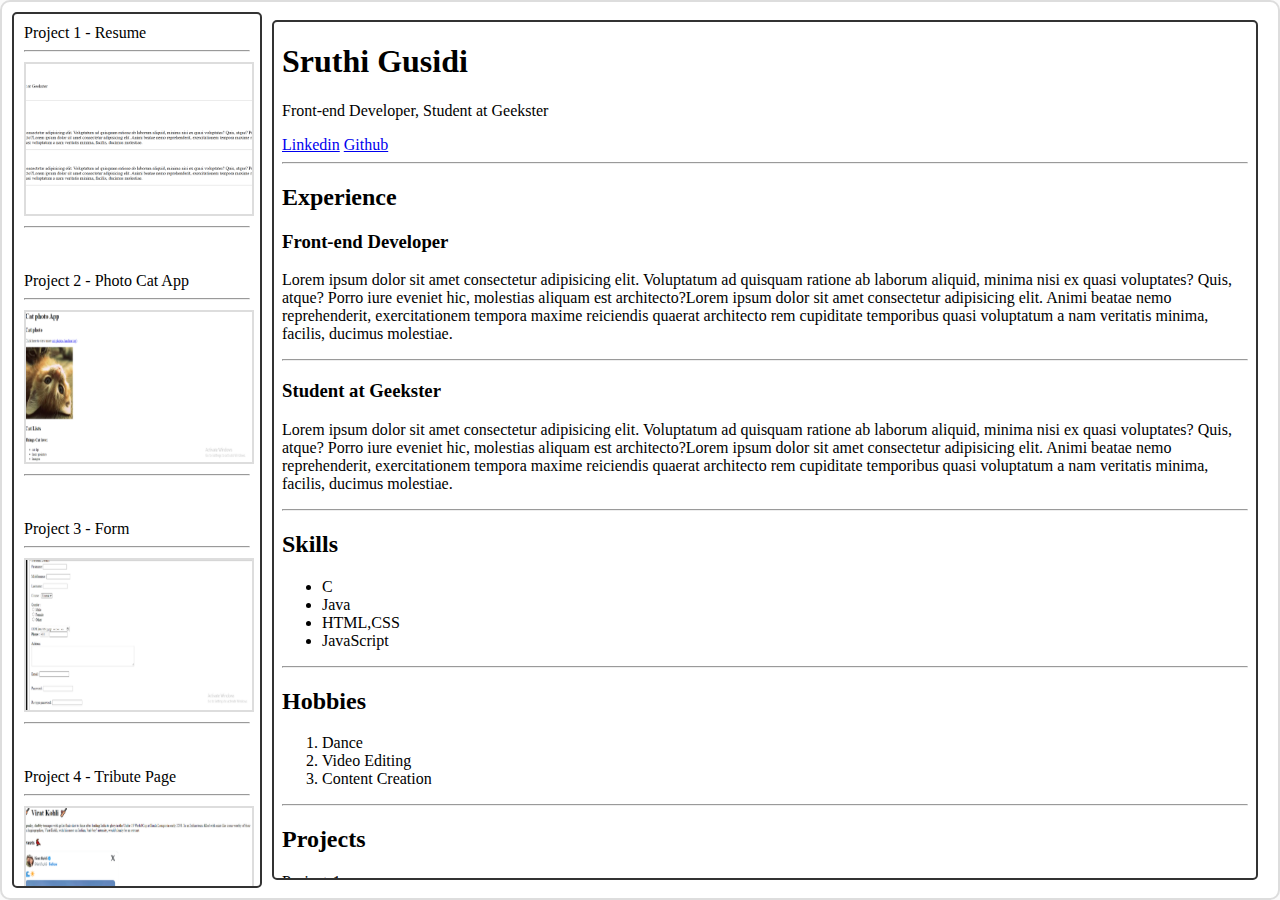
<file: index.html>
<!DOCTYPE html>
<html lang="en">
<head>
  <meta charset="UTF-8">
  <meta name="viewport" content="width=device-width, initial-scale=1.0">
  <title>Webpage Viewer</title>
  <link rel="stylesheet" href="styles.css">
</head>
<body>
  <div class="container">
    <div class="sidebar">
      <div>
        Project 1 - Resume
        <a href="Resume.html" target="webpageViewer">
          <hr><div class="project-thumbnail" style="background-image: url('Resume_cover.png');"></div><hr>
        </a>
      </div><br>
      <div>
        Project 2 - Photo Cat App
        <a href="cat.html" target="webpageViewer">
          <hr><div class="project-thumbnail" style="background-image: url('cat_cover.png');"></div><hr>
        </a>
      </div><br>
      <div>
        Project 3 - Form
        <a href="form.html" target="webpageViewer">
          <hr><div class="project-thumbnail" style="background-image: url('form_cover.png');"></div><hr>
        </a>
      </div><br>
      <div>
        Project 4 - Tribute Page
        <a href="Virat.html" target="webpageViewer">
          <hr><div class="project-thumbnail" style="background-image: url('virat_cover.png');"></div><hr>
        </a>
      </div><br>
    </div>
    <div class="iframe-container">
      <iframe name="webpageViewer" src="Resume.html" title="Webpage Viewer"></iframe>
    </div>
  </div>
</body>
</html>
</file>
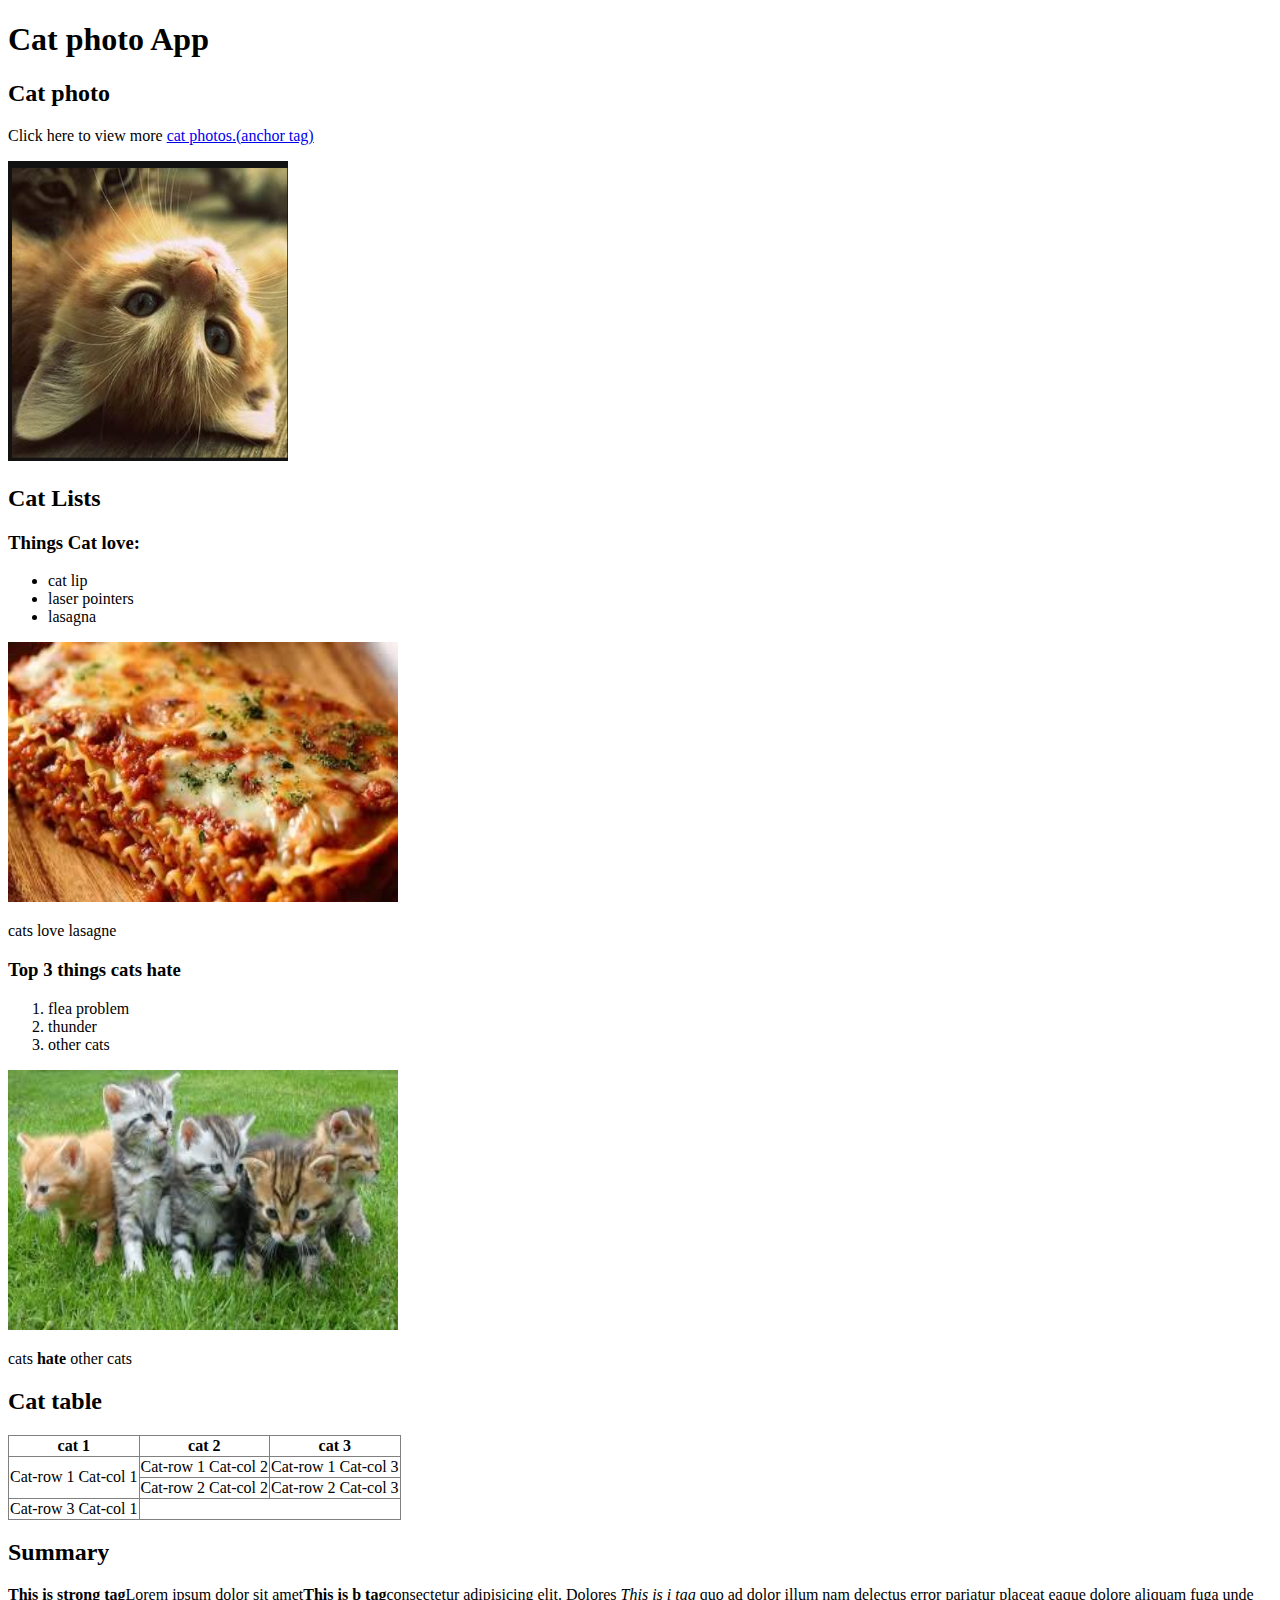
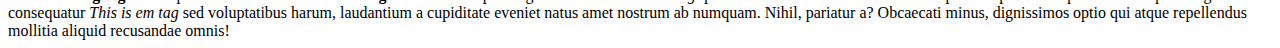
<file: cat.html>
<!DOCTYPE html>
<html lang="en">
<head>
  <meta charset="UTF-8">
  <meta name="viewport" content="width=device-width, initial-scale=1.0">
  <title>Cat Photo App</title>
</head>
<body>
  <h1>Cat photo App</h1>
  <h2>Cat photo</h2>
  <p>Click here to view more <a href="#list">cat photos.(anchor tag)</a></p>

  <img src="cat_pic.png" alt="cat pic" height="300" width="280">

  <h2 id="list">Cat Lists</h2>
  <h3>Things Cat love:</h3>
  <ul>
    <li>cat lip</li>
    <li>laser pointers</li>
    <li>lasagna</li>
  </ul>
  <img src="lasagne.jpeg" alt="lasagana" height="260" width="390">
  <p>cats love lasagne</p>

  <h3>Top 3 things cats hate</h3>
  <ol>
    <li>flea problem</li>
    <li>thunder</li>
    <li>other cats</li>
  </ol>

  <img src="cats_group.jpeg" alt="cats group" height="260" width="390">

<p>cats <b>hate</b> other cats</p>
<h2>Cat table</h2>
<table frame="border" rules="all">
  <tr>
    <th>cat 1</th>
    <th>cat 2</th>
    <th>cat 3</th>
  </tr>
  <tr>
    <td rowspan="2">Cat-row 1 Cat-col 1</td>
    <td>Cat-row 1 Cat-col 2</td>
    <td>Cat-row 1 Cat-col 3</td>
  </tr>
  <tr>
    <td>Cat-row 2 Cat-col 2</td>
    <td>Cat-row 2 Cat-col 3</td>
  </tr>
  <tr>
    <td>Cat-row 3 Cat-col 1</td>
  </tr>
</table>
<h2>Summary</h2>
<strong>This is strong tag</strong>Lorem ipsum dolor sit amet<b>This is b tag</b>consectetur adipisicing elit. Dolores <i>This is i tag</i> quo ad dolor illum nam delectus error pariatur placeat eaque dolore aliquam fuga unde consequatur <em>This is em tag</em> sed voluptatibus harum, laudantium a cupiditate eveniet natus amet nostrum ab numquam. Nihil, pariatur a? Obcaecati minus, dignissimos optio qui atque repellendus mollitia aliquid recusandae omnis!

</body>
</html>
</file>
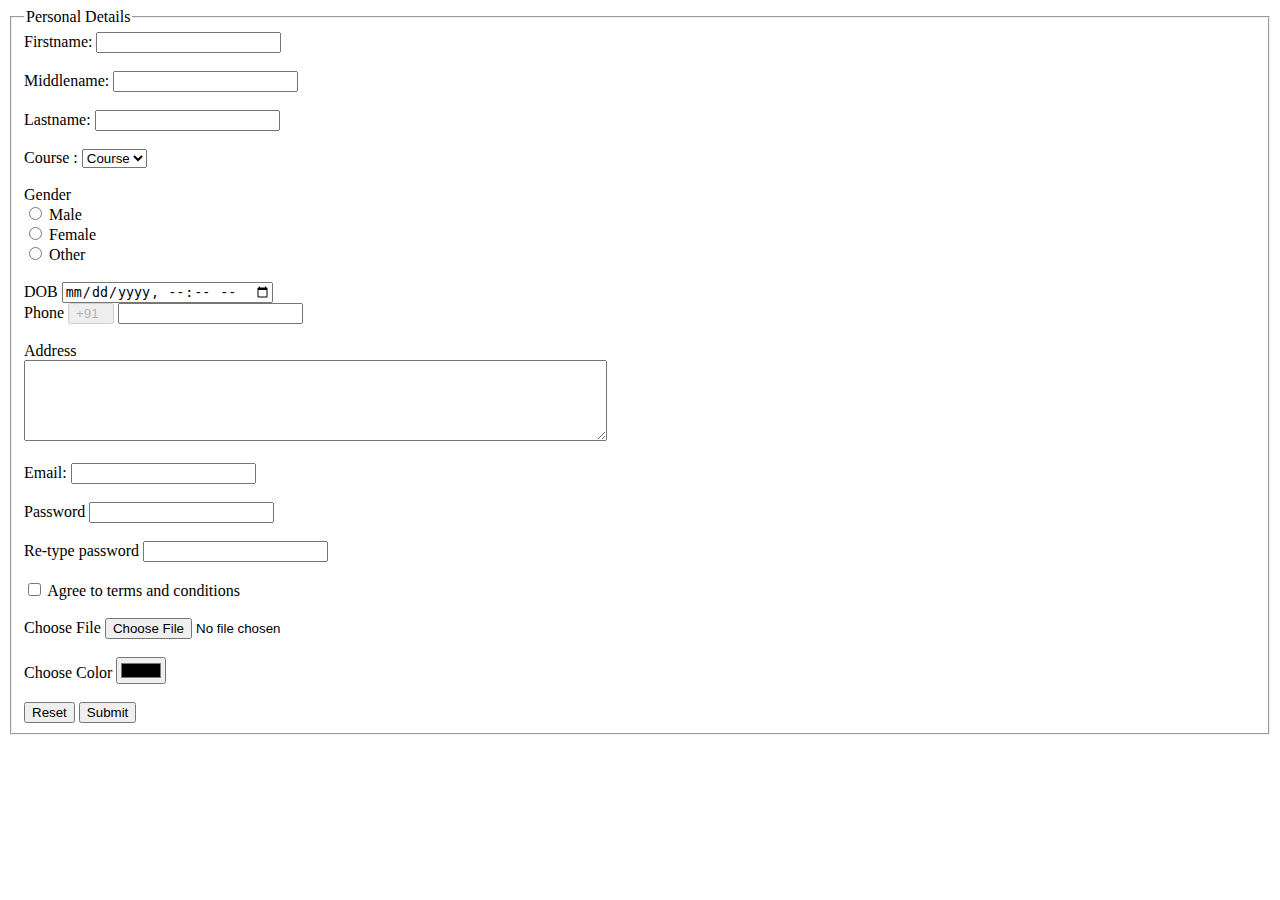
<file: form.html>
<!DOCTYPE html>
<html lang="en">
<head>
  <meta charset="UTF-8">
  <meta name="viewport" content="width=device-width, initial-scale=1.0">
  <title>FORM</title>
</head>
<body>
  <fieldset>
    <legend>Personal Details</legend>

    <form action="">
      <label for="firstname">Firstname:</label>
      <input type="text" name="firstname" id="firstname">

      <br><br>

      <label for="middlename">Middlename:</label>
      <input type="text" name="middlename" id="middlename">

      <br><br>

      <label for="lastname">Lastname:</label>
      <input type="text" name="lastname" id="lastname">
    
      <br><br>
      <label for="course">Course :</label>
      <select name="course" id="" >
        <option value="course">Course</option>
        <option value="BCA">BCA</option>
        <option value="BBA">BBA</option>
        <option value="B.Tech">B.Tech</option>
        <option value="MBA">MBA</option>
        <option value="MCA">MCA</option>
        <option value="M.Tech">M.Tech</option>
      </select>
      <br><br>
      <label for="gender">Gender</label>
      <br>
      <input type="radio" value="Male">
      <label for="male">Male</label>
      <br>
      <input type="radio" value="female">
      <label for="female">Female</label>
      <br>
      <input type="radio" value="Other">
      <label for="other">Other</label>
      <br><br>
      <label for="dob">DOB</label>
      <input type="datetime-local">
      <br>
      <label for="phone">Phone</label>
      <input type="button" disabled name="code" value="+91  ">
      <input type="tel" name="" id="phone" maxlength="10" pattern="\d{10}" >
      <br><br>
      <label for="address">Address</label>
      <br>
      <textarea name="address" id="" rows="5" cols="70"></textarea>
      <br><br>
      <label for="email">Email:</label>
      <input type="email" name="name" id="">
      <br><br>
      <label for="password">Password</label>
      <input type="password" name="password" id="">
      <br><br>
      <label for="password">Re-type password</label>
      <input type="password" name="password" id="">
      <br><br>
      <input type="checkbox" name="" id="">
      <label for="terms">Agree to terms and conditions</label>
      <br><br>
      <label for="file">Choose File</label>
      <input type="file" name="file" id="">
      <br><br>
      <label for="color">Choose Color</label>
      <input type="color" name="" id="">
      <br><br>
      <input type="button" name="reset" value="Reset">
      <input type="button" name="submit" value="Submit">
      
    </form>
  </fieldset>
  
</body>
</html>
</file>
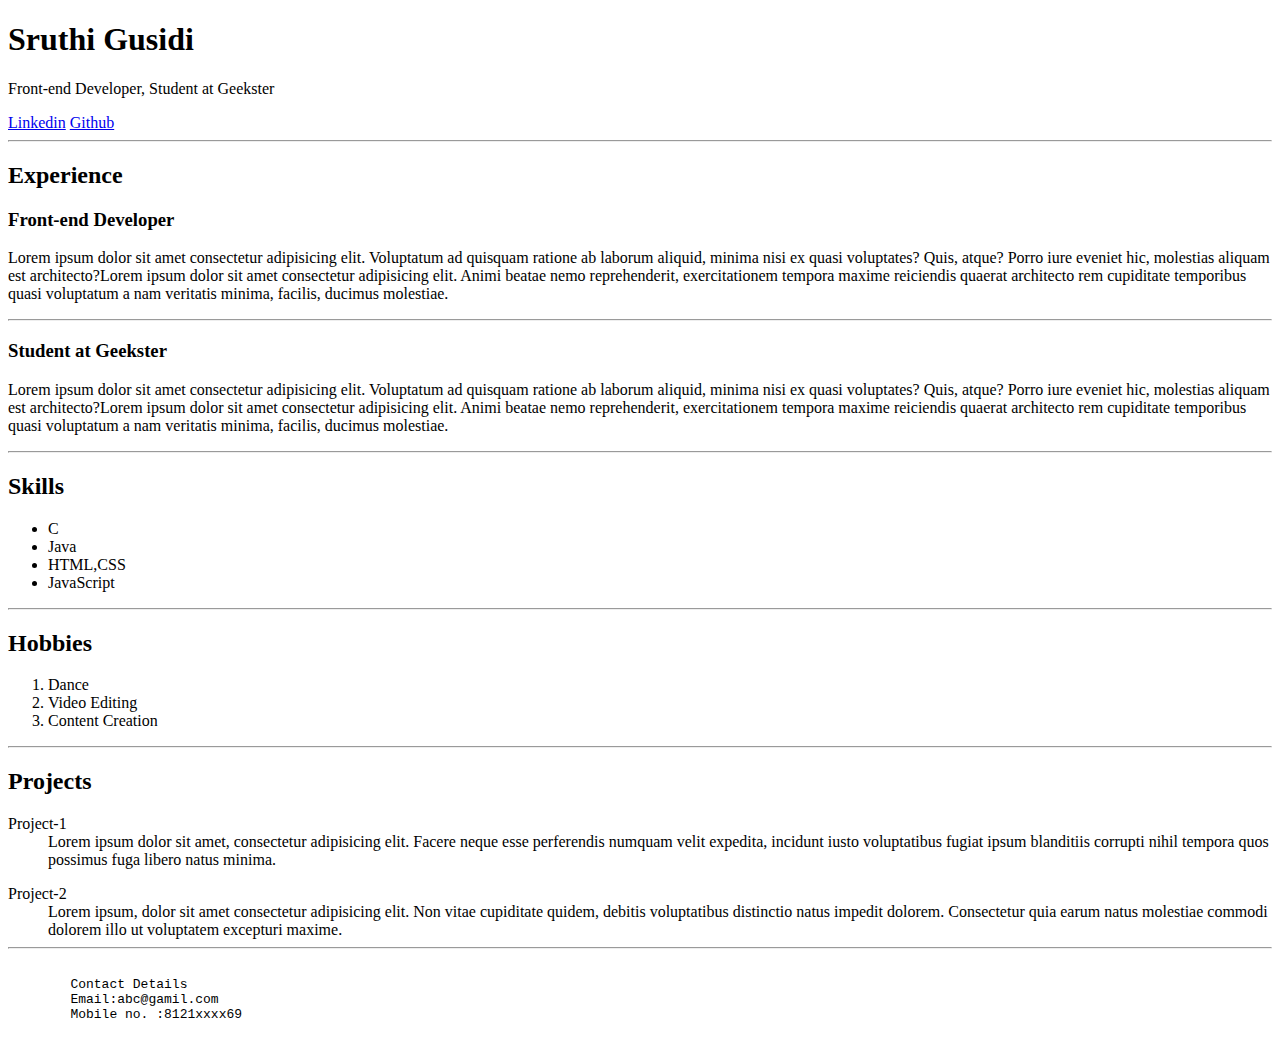
<file: Resume.html>
<!DOCTYPE html>
<html lang="en">
<head>
  <meta charset="UTF-8">
  <meta name="viewport" content="width=device-width, initial-scale=1.0">
  <title>Resume</title>
  
</head>
<body>
  <h1>Sruthi Gusidi</h1>
  <p>Front-end Developer, Student at Geekster</p>
  <a href="https://www.linkedin.com/in/sruthigusidi/" target="_blank">Linkedin</a>
  <a href="https://github.com/sruthigusidi" target="_blank">Github</a>
  <hr>
  <h2>Experience</h2>
  <h3>Front-end Developer</h3>
  <p>Lorem ipsum dolor sit amet consectetur adipisicing elit. Voluptatum ad quisquam ratione ab laborum aliquid, minima nisi ex quasi voluptates? Quis, atque? Porro iure eveniet hic, molestias aliquam est architecto?Lorem ipsum dolor sit amet consectetur adipisicing elit. Animi beatae nemo reprehenderit, exercitationem tempora maxime reiciendis quaerat architecto rem cupiditate temporibus quasi voluptatum a nam veritatis minima, facilis, ducimus molestiae.</p>
  <hr>
  <h3>Student at Geekster</h3>
  <p>Lorem ipsum dolor sit amet consectetur adipisicing elit. Voluptatum ad quisquam ratione ab laborum aliquid, minima nisi ex quasi voluptates? Quis, atque? Porro iure eveniet hic, molestias aliquam est architecto?Lorem ipsum dolor sit amet consectetur adipisicing elit. Animi beatae nemo reprehenderit, exercitationem tempora maxime reiciendis quaerat architecto rem cupiditate temporibus quasi voluptatum a nam veritatis minima, facilis, ducimus molestiae.</p>
  <hr>
  <h2>Skills</h2>
  <ul>
    <li>C</li>
    <li>Java</li>
    <li>HTML,CSS </li>
    <li>JavaScript</li>
  </ul>
  <hr>
  <h2>Hobbies</h2>
  <ol>
   
    <li>Dance</li>
    <li>Video Editing</li>
    <li>Content Creation</li>
  </ol>
  <hr>
  <h2>Projects</h2>
  <dl>
    <dt>Project-1</dt>
    <dd>Lorem ipsum dolor sit amet, consectetur adipisicing elit. Facere neque esse perferendis numquam velit expedita, incidunt iusto voluptatibus fugiat ipsum blanditiis corrupti nihil tempora quos possimus fuga libero natus minima.</dd>
  </dl>
  <dt>Project-2</dt>
  <dd>Lorem ipsum, dolor sit amet consectetur adipisicing elit. Non vitae cupiditate quidem, debitis voluptatibus distinctio natus impedit dolorem. Consectetur quia earum natus molestiae commodi dolorem illo ut voluptatem excepturi maxime.
  </dd>
  <hr>
  <pre> 
        Contact Details 
        Email:abc@gamil.com 
        Mobile no. :8121xxxx69
  </pre>
</body>
</html>
</file>
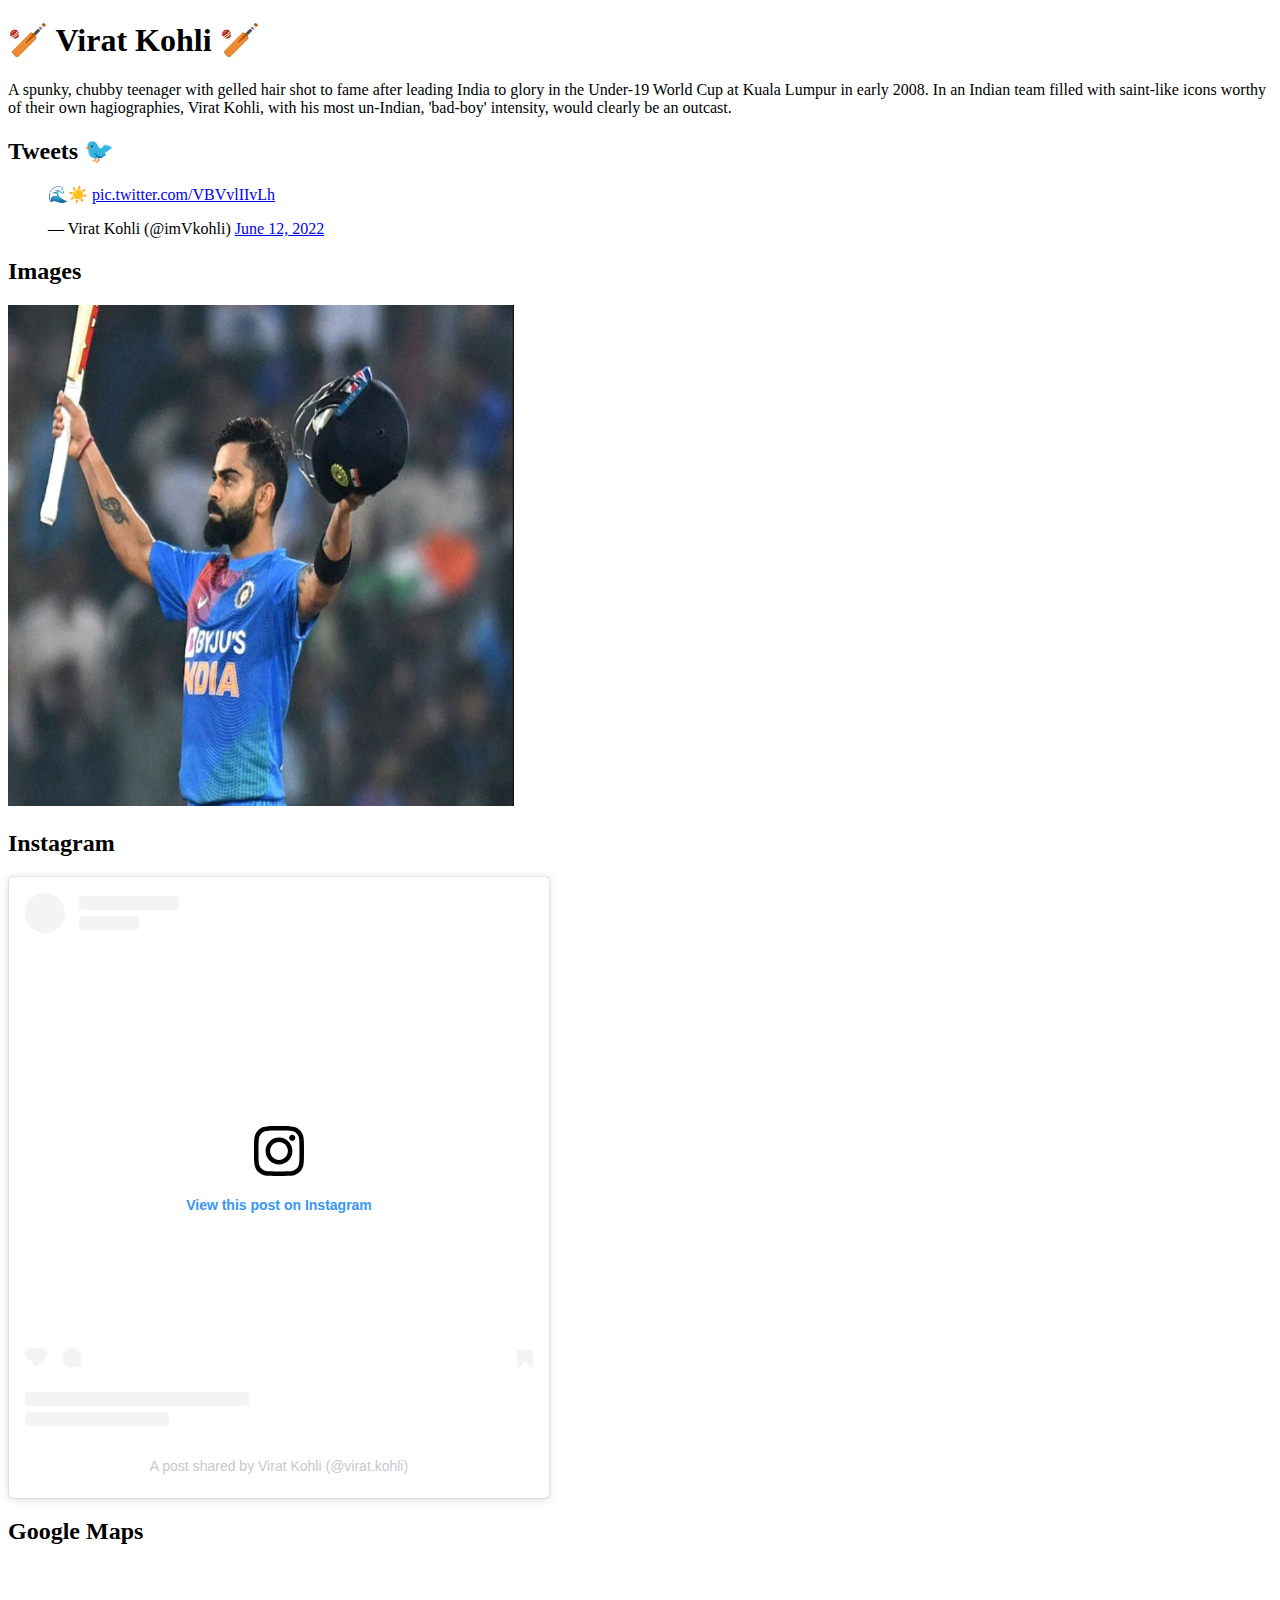
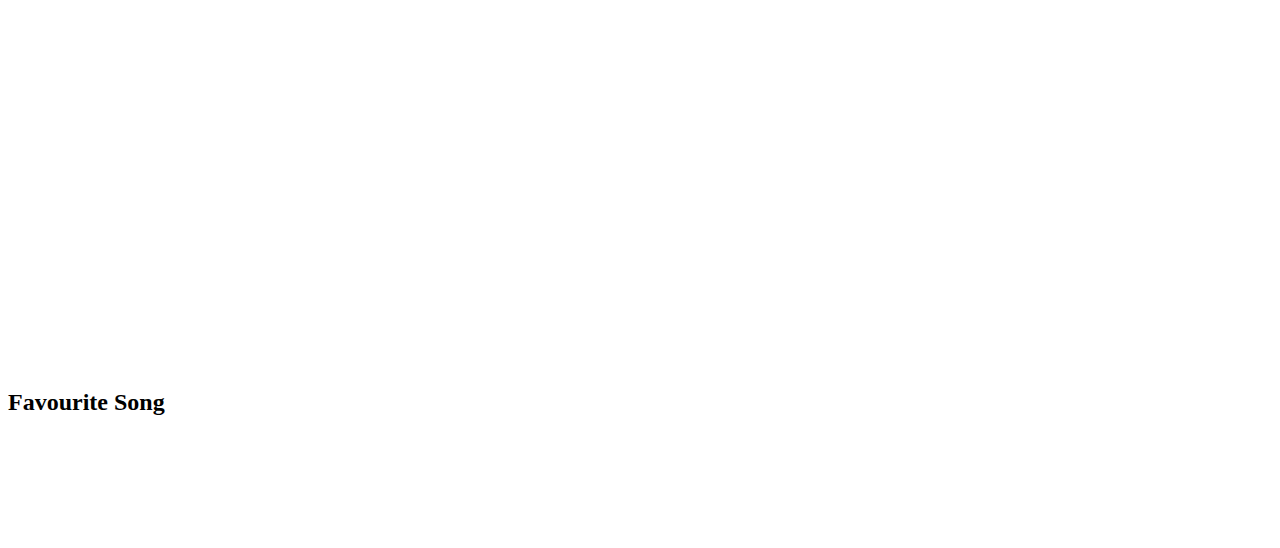
<file: Virat.html>
<!DOCTYPE html>
<html lang="en">
<head>
  <meta charset="UTF-8">
  <meta name="viewport" content="width=device-width, initial-scale=1.0">
  <title>Virat Kohli</title>
</head>
<body>
 <h1> &#127951; Virat Kohli &#127951;</h1>
 <p>A spunky, chubby teenager with gelled hair shot to fame after leading India to glory 
    in the Under-19 World Cup at Kuala Lumpur in early 2008.
     In an Indian team filled with saint-like icons worthy of their own hagiographies,
      Virat Kohli, with his most un-Indian, 'bad-boy' intensity, would clearly be an outcast.
</p>
<h2> Tweets &#128038;</h2>
<blockquote class="twitter-tweet"><p lang="qme" dir="ltr">🌊☀️ <a href="https://t.co/VBVvlIIvLh">
    pic.twitter.com/VBVvlIIvLh</a></p>&mdash; Virat Kohli (@imVkohli)
     <a href="https://twitter.com/imVkohli/status/1535961086012235776?ref_src=twsrc%5Etfw">June 12, 2022
 </a></blockquote> 
<script async src="https://platform.twitter.com/widgets.js" charset="utf-8"></script>
<h2>Images </h2>
  <img src="Virat Pic.png" height="80%" width="40%">
  <h2>Instagram </h2>
  <blockquote class="instagram-media" data-instgrm-permalink="https://www.instagram.com/reel/CedeaFMAf0n/?utm_source=ig_embed&amp;utm_campaign=loading" data-instgrm-version="14" style=" background:#FFF; border:0; border-radius:3px; box-shadow:0 0 1px 0 rgba(0,0,0,0.5),0 1px 10px 0 rgba(0,0,0,0.15); margin: 1px; max-width:540px; min-width:326px; padding:0; width:99.375%; width:-webkit-calc(100% - 2px); width:calc(100% - 2px);"><div style="padding:16px;"> <a href="https://www.instagram.com/reel/CedeaFMAf0n/?utm_source=ig_embed&amp;utm_campaign=loading" style=" background:#FFFFFF; line-height:0; padding:0 0; text-align:center; text-decoration:none; width:100%;" target="_blank"> <div style=" display: flex; flex-direction: row; align-items: center;"> <div style="background-color: #F4F4F4; border-radius: 50%; flex-grow: 0; height: 40px; margin-right: 14px; width: 40px;"></div> <div style="display: flex; flex-direction: column; flex-grow: 1; justify-content: center;"> <div style=" background-color: #F4F4F4; border-radius: 4px; flex-grow: 0; height: 14px; margin-bottom: 6px; width: 100px;"></div> <div style=" background-color: #F4F4F4; border-radius: 4px; flex-grow: 0; height: 14px; width: 60px;"></div></div></div><div style="padding: 19% 0;"></div> <div style="display:block; height:50px; margin:0 auto 12px; width:50px;"><svg width="50px" height="50px" viewBox="0 0 60 60" version="1.1" xmlns="https://www.w3.org/2000/svg" xmlns:xlink="https://www.w3.org/1999/xlink"><g stroke="none" stroke-width="1" fill="none" fill-rule="evenodd"><g transform="translate(-511.000000, -20.000000)" fill="#000000"><g><path d="M556.869,30.41 C554.814,30.41 553.148,32.076 553.148,34.131 C553.148,36.186 554.814,37.852 556.869,37.852 C558.924,37.852 560.59,36.186 560.59,34.131 C560.59,32.076 558.924,30.41 556.869,30.41 M541,60.657 C535.114,60.657 530.342,55.887 530.342,50 C530.342,44.114 535.114,39.342 541,39.342 C546.887,39.342 551.658,44.114 551.658,50 C551.658,55.887 546.887,60.657 541,60.657 M541,33.886 C532.1,33.886 524.886,41.1 524.886,50 C524.886,58.899 532.1,66.113 541,66.113 C549.9,66.113 557.115,58.899 557.115,50 C557.115,41.1 549.9,33.886 541,33.886 M565.378,62.101 C565.244,65.022 564.756,66.606 564.346,67.663 C563.803,69.06 563.154,70.057 562.106,71.106 C561.058,72.155 560.06,72.803 558.662,73.347 C557.607,73.757 556.021,74.244 553.102,74.378 C549.944,74.521 548.997,74.552 541,74.552 C533.003,74.552 532.056,74.521 528.898,74.378 C525.979,74.244 524.393,73.757 523.338,73.347 C521.94,72.803 520.942,72.155 519.894,71.106 C518.846,70.057 518.197,69.06 517.654,67.663 C517.244,66.606 516.755,65.022 516.623,62.101 C516.479,58.943 516.448,57.996 516.448,50 C516.448,42.003 516.479,41.056 516.623,37.899 C516.755,34.978 517.244,33.391 517.654,32.338 C518.197,30.938 518.846,29.942 519.894,28.894 C520.942,27.846 521.94,27.196 523.338,26.654 C524.393,26.244 525.979,25.756 528.898,25.623 C532.057,25.479 533.004,25.448 541,25.448 C548.997,25.448 549.943,25.479 553.102,25.623 C556.021,25.756 557.607,26.244 558.662,26.654 C560.06,27.196 561.058,27.846 562.106,28.894 C563.154,29.942 563.803,30.938 564.346,32.338 C564.756,33.391 565.244,34.978 565.378,37.899 C565.522,41.056 565.552,42.003 565.552,50 C565.552,57.996 565.522,58.943 565.378,62.101 M570.82,37.631 C570.674,34.438 570.167,32.258 569.425,30.349 C568.659,28.377 567.633,26.702 565.965,25.035 C564.297,23.368 562.623,22.342 560.652,21.575 C558.743,20.834 556.562,20.326 553.369,20.18 C550.169,20.033 549.148,20 541,20 C532.853,20 531.831,20.033 528.631,20.18 C525.438,20.326 523.257,20.834 521.349,21.575 C519.376,22.342 517.703,23.368 516.035,25.035 C514.368,26.702 513.342,28.377 512.574,30.349 C511.834,32.258 511.326,34.438 511.181,37.631 C511.035,40.831 511,41.851 511,50 C511,58.147 511.035,59.17 511.181,62.369 C511.326,65.562 511.834,67.743 512.574,69.651 C513.342,71.625 514.368,73.296 516.035,74.965 C517.703,76.634 519.376,77.658 521.349,78.425 C523.257,79.167 525.438,79.673 528.631,79.82 C531.831,79.965 532.853,80.001 541,80.001 C549.148,80.001 550.169,79.965 553.369,79.82 C556.562,79.673 558.743,79.167 560.652,78.425 C562.623,77.658 564.297,76.634 565.965,74.965 C567.633,73.296 568.659,71.625 569.425,69.651 C570.167,67.743 570.674,65.562 570.82,62.369 C570.966,59.17 571,58.147 571,50 C571,41.851 570.966,40.831 570.82,37.631"></path></g></g></g></svg></div><div style="padding-top: 8px;"> <div style=" color:#3897f0; font-family:Arial,sans-serif; font-size:14px; font-style:normal; font-weight:550; line-height:18px;">View this post on Instagram</div></div><div style="padding: 12.5% 0;"></div> <div style="display: flex; flex-direction: row; margin-bottom: 14px; align-items: center;"><div> <div style="background-color: #F4F4F4; border-radius: 50%; height: 12.5px; width: 12.5px; transform: translateX(0px) translateY(7px);"></div> <div style="background-color: #F4F4F4; height: 12.5px; transform: rotate(-45deg) translateX(3px) translateY(1px); width: 12.5px; flex-grow: 0; margin-right: 14px; margin-left: 2px;"></div> <div style="background-color: #F4F4F4; border-radius: 50%; height: 12.5px; width: 12.5px; transform: translateX(9px) translateY(-18px);"></div></div><div style="margin-left: 8px;"> <div style=" background-color: #F4F4F4; border-radius: 50%; flex-grow: 0; height: 20px; width: 20px;"></div> <div style=" width: 0; height: 0; border-top: 2px solid transparent; border-left: 6px solid #f4f4f4; border-bottom: 2px solid transparent; transform: translateX(16px) translateY(-4px) rotate(30deg)"></div></div><div style="margin-left: auto;"> <div style=" width: 0px; border-top: 8px solid #F4F4F4; border-right: 8px solid transparent; transform: translateY(16px);"></div> <div style=" background-color: #F4F4F4; flex-grow: 0; height: 12px; width: 16px; transform: translateY(-4px);"></div> <div style=" width: 0; height: 0; border-top: 8px solid #F4F4F4; border-left: 8px solid transparent; transform: translateY(-4px) translateX(8px);"></div></div></div> <div style="display: flex; flex-direction: column; flex-grow: 1; justify-content: center; margin-bottom: 24px;"> <div style=" background-color: #F4F4F4; border-radius: 4px; flex-grow: 0; height: 14px; margin-bottom: 6px; width: 224px;"></div> <div style=" background-color: #F4F4F4; border-radius: 4px; flex-grow: 0; height: 14px; width: 144px;"></div></div></a><p style=" color:#c9c8cd; font-family:Arial,sans-serif; font-size:14px; line-height:17px; margin-bottom:0; margin-top:8px; overflow:hidden; padding:8px 0 7px; text-align:center; text-overflow:ellipsis; white-space:nowrap;"><a href="https://www.instagram.com/reel/CedeaFMAf0n/?utm_source=ig_embed&amp;utm_campaign=loading" style=" color:#c9c8cd; font-family:Arial,sans-serif; font-size:14px; font-style:normal; font-weight:normal; line-height:17px; text-decoration:none;" target="_blank">A post shared by Virat Kohli (@virat.kohli)</a></p></div></blockquote>
<script async src="//www.instagram.com/embed.js"></script>
<h2>Google Maps</h2>
<iframe src="https://www.google.com/maps/embed?pb=!1m14!1m8!1m3!1d7098.801093898664!2d78.042142!3d27.175145000000004!3m2!1i1024!2i768!4f13.1!3m3!1m2!1s0x39747121d702ff6d%3A0xdd2ae4803f767dde!2sTaj%20Mahal!5e0!3m2!1sen!2sin!4v1737387386140!5m2!1sen!2sin" width="450" height="400" style="border:0;" allowfullscreen="" loading="lazy" referrerpolicy="no-referrer-when-downgrade"></iframe>
<h2> Favourite Song</h2>
<iframe style="border-radius:16px" src="https://open.spotify.com/embed/track/2QophXhN2Ls2URfoPmiviC?utm_source=generator&theme=0" width="100%" height="100" frameBorder="0" allowfullscreen="" allow="autoplay; clipboard-write; encrypted-media; fullscreen; picture-in-picture" loading="lazy"></iframe>
</body>
  </html>
</file>
<file: styles.css>
body {
      margin: 0;
      height: 100vh;
      display: flex;
      justify-content: center;
      align-items: center;
      background-color: #fafafa;
    }

    .container {
      width: 100%;
      height: 100%;
      max-width: 1300px;
      max-height: 100vh;
      display: flex;
      padding: 10px;
      box-sizing: border-box;
      background-color: #fff;
      border: 2px solid #ddd;
      border-radius: 10px;
      overflow: hidden;
    }

    .sidebar {
      width: 250px;
      height: 100%;
    
      border: 2px solid #333;
      border-radius: 5px;
      overflow-y: auto;
      display: flex;
      flex-direction: column;
      padding: 10px;
      box-sizing: border-box;
    }

    .sidebar a {
      text-decoration: none;
      color: #333;
      margin: 5px 0;
      padding: 10px;
      border-radius: 5px;
      transition: background-color 0.3s;
    }

    .sidebar a:hover {
      background-color: #ddd;
    }

    .project-thumbnail {
      display: block;
      margin: 10px 0;
      width: 100%;
      height: 150px;
      background-size: cover;
      background-position: center;
      border: 2px solid #ddd;
    }

    .iframe-container {
      flex-grow: 1;
      display: flex;
      justify-content: center;
      align-items: center;
      padding: 10px;
      box-sizing: border-box;
    }

    iframe {
      width: 100%;
      height: 100%;
      border: 2px solid #333;
      border-radius: 5px;
    }
</file>
